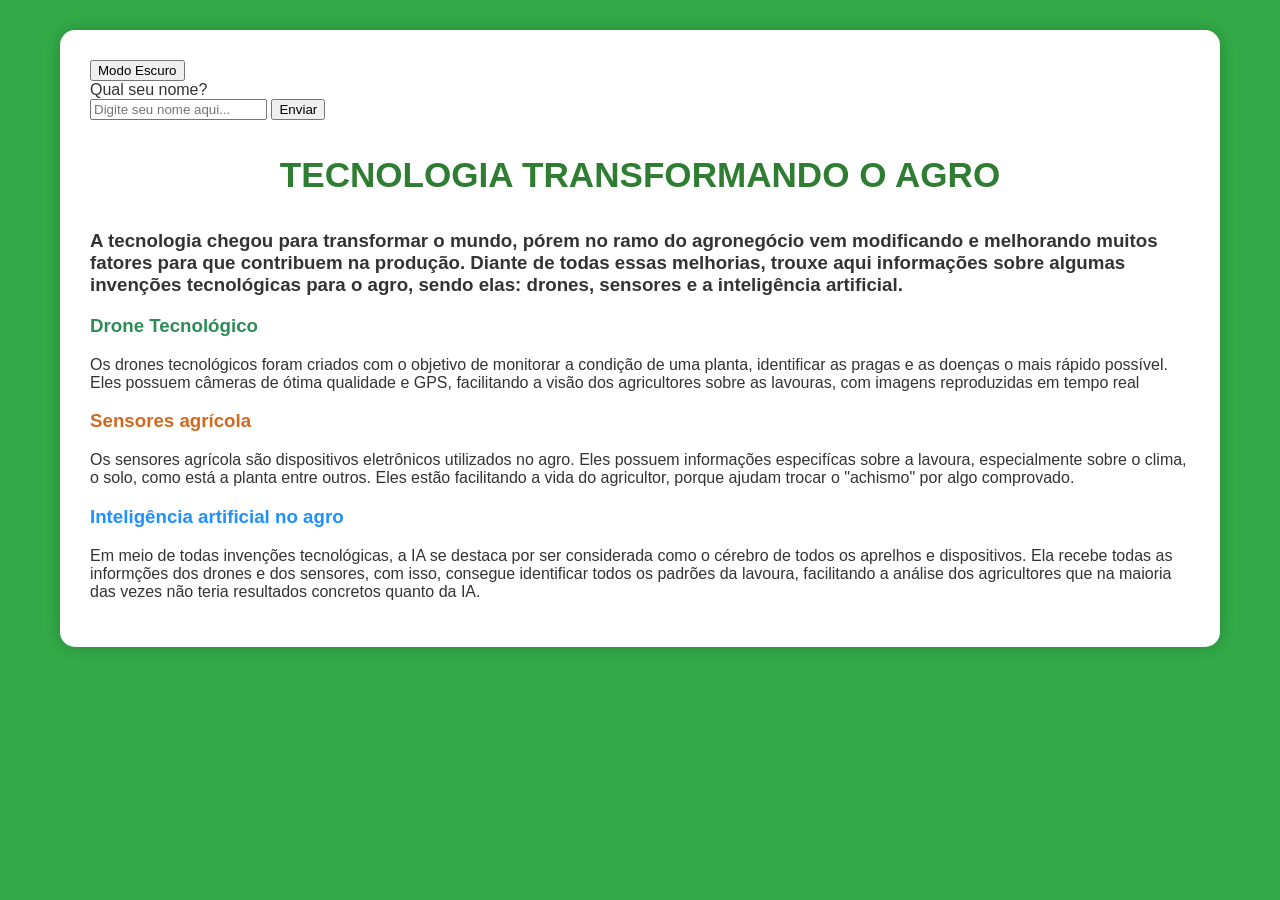
<file: index.html>
<!DOCTYPE html>
<html lang="pt-BR">

<head>
    <title> AGRINHO 2026 </title>
    <meta charset="UTF-8"/>
    <link rel="stylesheet" href="style.css">
    <meta name="viewport" content="width=device-width, initial-scale=1.0">
 </head>
 <body>
   
 <main>
    <button onclick="document.body.classList.toggle('dark')">
     Modo Escuro
</button>

<section id="welcome-section" class="card">
            <form id="form-user" onsubmit="event.preventDefault();">
                <label for="user-name" class="form-label">Qual seu nome?</label>
                <div class="input-group">
                    <input type="text" id="user-name" placeholder="Digite seu nome aqui..." required>
                    <button type="button" id="btn-submit-name" class="btn-primary">Enviar</button>
                </div>
            </form>
            
            <div id="dynamic-response" class="hidden-element">
                <p id="welcome-message"></p>
</div>

        <div class="passo ativo" id="passo-0">
        <div class="gueguel">
            <h3 class="titulo">TECNOLOGIA TRANSFORMANDO O AGRO</h3>
        </div>

<h3>A tecnologia chegou para transformar o mundo, pórem no ramo do agronegócio vem modificando e melhorando muitos fatores para que contribuem na produção. Diante de todas essas melhorias, trouxe aqui informações sobre algumas invenções tecnológicas para o agro, sendo elas: drones, sensores e a inteligência artificial.</h3>

        </div>

        <div class="passo" id="passo-1">
            <h3 class="titulo1">Drone Tecnológico</h3>
            <p>Os drones tecnológicos foram criados com o objetivo de monitorar a condição de uma planta, identificar as pragas e as doenças o mais rápido possível. Eles possuem câmeras de ótima qualidade e GPS, facilitando a visão dos agricultores sobre as lavouras, com imagens reproduzidas em tempo real </p>
            <h3 class="titulo2">Sensores agrícola</h3>
            <p>Os sensores agrícola são dispositivos eletrônicos utilizados no agro. Eles possuem informações especifícas sobre a lavoura, especialmente sobre o clima, o solo, como está a planta entre outros. Eles estão facilitando a vida do agricultor, porque ajudam trocar o "achismo" por algo comprovado.</p>
            <h3 class="titulo3">Inteligência artificial no agro</h3>
            <p>Em meio de todas invenções tecnológicas, a IA se destaca por ser considerada como o cérebro de todos os aprelhos e dispositivos. Ela recebe todas as informções dos drones e dos sensores, com isso, consegue identificar todos os padrões da lavoura, facilitando a análise dos agricultores que na maioria das vezes não teria resultados concretos quanto da IA. </p>
        </div>
 </main>

    <script src="script.js"></script>
 </body>
 

 




</html>
</file>
<file: style.css>
/*Estilos gerais do body*/
body{
    margin: 0;
    background-color: rgba(6, 150, 30, 0.814);
    color: #333;
    font-family: 'Roboto', sans-serif;

}
/* Título com estilização alternativa*/
.gueguel{
font-family: 'Arial', sans-serif;
    color: rgb(0, 0, 0);
    text-shadow:rgb(0, 0, 0);
    font-size: 30px;
    text-align: center;
}

/*Cores principais do modo escuro*/
body.dark {
    background: #121212;
    color: white;
}
/*Estrutura e layout principal*/
header {
    background: #2e7d32;
    color: white;
    padding: 30px;
    text-align: center;
}

header h1 {
    font-size: 42px;
}
main{
    max-width: 1100px;
    margin: 0 auto;
    padding: 30px;
}
main{
    max-width: 1100px;
    margin: 30px auto;
    padding: 30px;
    background: white;
    border-radius: 15px;
    box-shadow: 0 0 15px rgba(0,0,0,0.2);
}
/*Componente de Quadro de Destaque*/
.quadro-branco {
    background-color: rgb(220, 220, 159);
    color: rgb(220, 220, 159); 
    transition: background-color 0.3s, color 0.3s; 
}

/* Estilização de Inputs e Botões dentro do Quadro de Destaque */
.quadro-branco input, 
.quadro-branco button {
    background-color: rgb(231, 231, 154);
    color: rgb(231, 231, 154);
    border: 1px solid #ccc;
}
/*Modo escuro*/ 

body.dark main {
    background-color: #1e1e1e;
    color: #ffffff;
}

body.dark input {
    background-color: #333333;
    color: #ffffff;
    border: 1px solid #555555;
}

body.dark button {
    background-color: #444444;
    color: #ffffff;
    border: 1px solid #666666;
}

body.dark h1,
body.dark h2,
body.dark h3,
body.dark p,
body.dark label {
    color: #ffffff;
}
/*Classes para definir cor ao título*/

.titulo1 {
    color: #2E8B57; 
}

.titulo2 {
    color: #D2691E; 
}

.titulo3 {
    color: #1E90FF; 
}

.titulo {
color: #2e7d32;  
}
</file>
